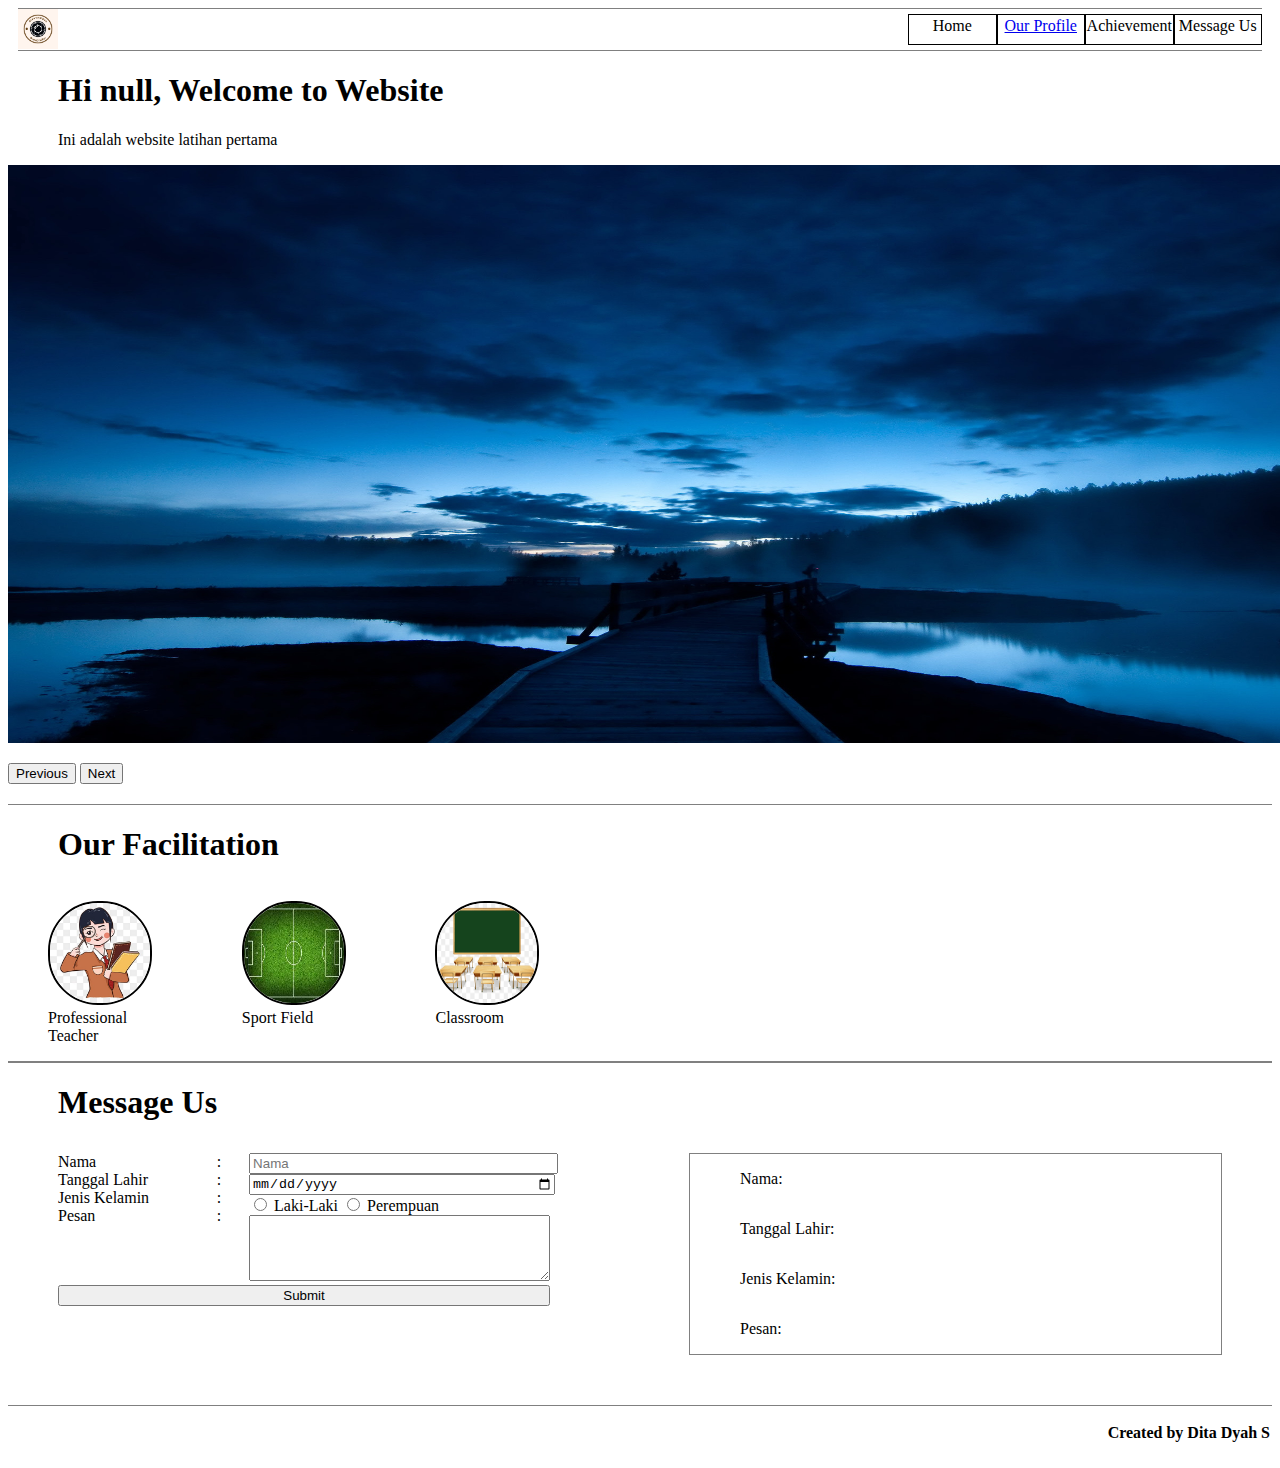
<file: index.html>
<!DOCTYPE html>
<html>
    <head>
        <title> My Website </title>
        <link rel="stylesheet" type="text/css" href="index.css" />
    </head>
    <body>
        <header class="header-wrapper">
            <img class="logo" alt="" src="logo.png"/>
            <div class="home"> Home </div>
            <div class="profile"> <a href="profile.html"> Our Profile </a> </div>
            <div class="achieve"> Achievement </div>
            <div class="message"> Message Us </div>
        </header>

        <main class="content">
            <h1> Hi <span id="nama"> </span>, Welcome to Website </h1>
            
            <script>
                var name = prompt("Masukkan Nama Anda");
                document.getElementById("nama").innerText = name;
            </script>
            <p> Ini adalah website latihan pertama </p>
            <div>
                <img class="imgslide-section" src="gambar-1.jpg"/>
                <img class="imgslide-section" src="gambar-2.jpg"/>
                <img class="imgslide-section" src="gambar-3.jpg"/>
                <button onclick="plusDivs(-1)"> Previous </button>
                <button onclick="plusDivs(1)"> Next </button>
            </div>

            <script>
                var slideIndex = 1;
                showDivs(slideIndex);

                function plusDivs(n) {
                    showDivs((slideIndex += n));
                }

                function showDivs(n) {
                    var i;
                    var imgList = document.getElementsByClassName("imgslide-section");
                    if (n > imgList.length) {slideIndex = 1;}
                    else if (n < 1) {slideIndex = imgList.length;}
                    for (i = 0; i < imgList.length; i++) {
                        imgList[i].style.display = "none";
                    }
                    imgList[slideIndex - 1].style.display = "block";
                }
                setInterval(() => {
                    plusDivs[1];
                }, 1000)
            </script>

            <section>
                <h1 class="facilitation"> Our Facilitation </h1>
            <div class="row">
                <div class="column">
                    <div class="img-facilitation">
                        <div class="row">
                            <div class="column">
                                <figure>
                                    <img class="teacher" src="teacher.jpg"/>
                                    <figcaption> Professional Teacher </figcaption>
                                </figure>
                            </div>
                        </div>
                        <div class="row">
                            <div class="column">
                                <figure>           
                                    <img class="field" src="field.jpg"/>
                                    <figcaption> Sport Field </figcaption>
                                </figure>
                            </div>
                        </div>
                        <div class="row">
                            <div class="column">
                                <figure>
                                    <img class="class" src="classroom.png"/>
                                    <figcaption> Classroom </figcaption>
                                </figure>
                            </div>
                        </div>
                    </div>
                </div>
            </div>
            </section>
        
            <section>
                <h1 class="message"> Message Us </h1>
                <content class="message-section">
                    <div class="row">
                        <div class="column">
                            <div class="form-section">
                                <div class="row">
                                    <div class="column">
                                        <div class="formulir">
                                            <form                     
                                            id="message-form"
                                            name="message-form"
                                            onsubmit="return validateForm()">
                                                <div class="row">
                                                    <div class="column-l">
                                                        <label class="label-l" for="nama"> Nama </label> <br />
                                                        <label class="label-l" for="tanggal"> Tanggal Lahir </label> <br />
                                                        <label class="label-l" for="kelamin"> Jenis Kelamin </label> <br />
                                                        <label class="label-l" for="pesan"> Pesan </label> <br />
                                                    </div>
                                                    <div class="column-p">
                                                        <label class="label-p" for="point-nama"> : </label> <br />
                                                        <label class="label-p" for="point-tanggal"> : </label> <br />
                                                        <label class="label-p" for="point-kelamin"> : </label> <br />
                                                        <label class="label-p" for="point-pesan"> : </label> <br />
                                                    </div>
                                                    <div class="column-r">
                                                        <input class="label-rn" type="text" id="nama" name="nama" placeholder="Nama"> <br />
                                                        <input class="label-rd" type="date" id="tanggal" name="tanggal"> <br />
                                                        <input class="radio-k" type="radio" id="laki" name="kelamin" value="Laki-Laki">
                                                        <label for="laki"> Laki-Laki </label>
                                                        <input class="radio-k" type="radio" id="perempuan" name="kelamin" value="Perempuan">
                                                        <label for="perempuan"> Perempuan </label> <br />
                                                        <textarea rows="4" cols="35" name="pesan" placeholder="Pesan"> </textarea>
                                                    </div>
                                                </div>
                                                <input class="btn-submit" type="submit" value="Submit">
                                            </form>
                                        </div>
                                    </div>
                                </div>
                            </div>
                        </div>
                    </div>
            <script>
                function validateForm() {
                    var name = document.forms["message-form"]["nama"].value;
                    var date = document.forms["message-form"]["tanggal"].value;
                    var kelamin = document.forms["message-form"]["kelamin"].value;
                    var pesan = document.forms["message-form"]["pesan"].value;
                    
                    if (name == '' || date == '' || kelamin == ''|| pesan == '') {
                        alert('Input tidak boleh kosong');
                        return false;
                    }
                    document.getElementById("sender-nama").innerText = name;
                    document.getElementById("sender-tanggal").innerText = date;
                    document.getElementById("sender-kelamin").innerText = kelamin;
                    document.getElementById("sender-pesan").innerText = pesan;
                    return false;
                }
            </script>
                <div class="form-output">
                    <p> Nama: <span id="sender-nama"> </span> </p>
                    <p> Tanggal Lahir: <span id="sender-tanggal"> </span> </p>
                    <p> Jenis Kelamin: <span id="sender-kelamin"> </span> </p>
                    <p> Pesan: <span id="sender-pesan"> </span> </p>
                </div>
                </content>
            </section>
        </main>
        <footer class="container">
            <p> <b> Created by Dita Dyah S </b> </p>
        </footer>
    </body>
</html>
</file>
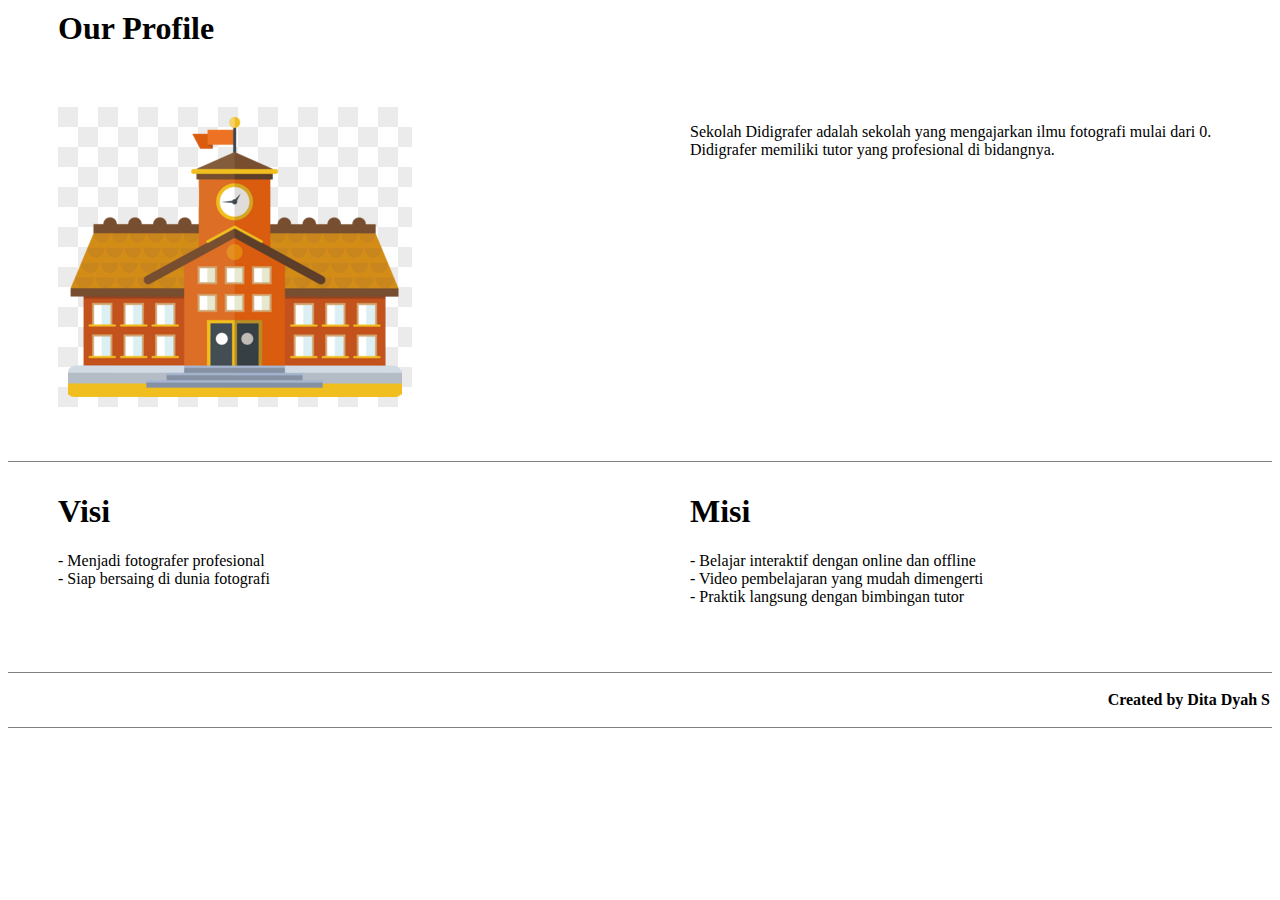
<file: profile.html>
<!DOCTYPE html>
<html>
    <head>
        <title> Our Profile </title>
        <link rel="stylesheet" type="text/css" href="profile.css" />
    </head>
    <body>
        <h1 class="profile-school"> Our Profile </h1>
        <main class="img-school">
            <div class="row">
                <div class="column">
                    <div class="school-section">
                        <div class="row">
                            <div class="column">
                                <div class="school">
                                    <img src="sekolah.png"/>
                                </div>
                            </div>
                        </div>
                    </div>
                </div>
            </div>
            <div class="row">
                <div class="column">
                    <div class="about-section">
                        <div class="row">
                            <div class="column">
                                <div class="about">
                                    <p> Sekolah Didigrafer adalah sekolah yang mengajarkan ilmu fotografi mulai dari 0. Didigrafer memiliki tutor yang profesional di bidangnya. </p>
                                </div>
                            </div>
                        </div>
                    </div>
                </div>
            </div>
        </main>

        <content>
            <div class="row">
                <div class="column">
                    <div class="visi-section">
                        <div class="row">
                            <div class="column">
                                <div class="visi">
                                    <h1> Visi </h1>
                                        <p> - Menjadi fotografer profesional <br>
                                        - Siap bersaing di dunia fotografi </p>
                                </div>
                            </div>
                        </div>
                    </div>
                </div>
            </div>
            <div class="row">
                <div class="column">
                    <div class="misi-section">
                        <div class="row">
                            <div class="column">
                                <div class="misi">
                                    <h1> Misi </h1>
                                        <p> - Belajar interaktif dengan online dan offline <br>
                                        - Video pembelajaran yang mudah dimengerti <br>
                                        - Praktik langsung dengan bimbingan tutor </p>
                                </div>
                            </div>
                        </div>
                    </div>
                </div>
            </div>
        </content>
        <footer class="container">
            <p> <b> Created by Dita Dyah S </b> </p>
        </footer>
    </body>
</html>
</file>
<file: index.css>
.header-wrapper {
    border: 1px solid grey;
    display: flex;
    justify-content: flex-end;
    border-left: none;
    border-right: none;
    margin: 0 10px 0 10px;
}
.header-wrapper > div {
    padding: 2px 0px 2px 0px;
    text-align: center;
    font-size: 12sp;
    color: black;
    border: 1px solid;
    margin: 5px 0 5px 0;
    width: 100px;
    height: 25px;
    background-color: white;
    cursor: pointer;
}
.logo {
    cursor: pointer;
    margin-right: 850px;
    width: 40px;
    height: 40px;
}
h1 {
    margin-left: 50px;
}
p {
    margin-left: 50px;
}
.imgslide-section {
    width: 1366px;
    height: 578px;
}

@media only screen and (max-width: 600px) {
    .header-wrapper {
        flex-direction: column;
    }
    .menu {
        width: 100%;
        flex-direction: column;
    }    
}
button {
    margin: 20px 0 20px 0;
}
.img-facilitation {
    display: flex;
    flex: 1;
}
.teacher {
    height: 100px;
    width: 100px;
    border-radius: 50px;
    border: solid 2px;
}
.field {
    height: 100px;
    width: 100px;
    border-radius: 50px;
    border: solid 2px;
}
.class {
    height: 100px;
    width: 100px;
    border-radius: 50px;
    border: solid 2px;
}
section {
    flex-direction: row;
    border-top: solid 1px grey;
    border-bottom: solid 1px grey;
}
content {
    flex-direction: row;
    display: flex;
}
content > div {
    display: flex;
    flex: 1;
    align-content: left;
    justify-content: left;
    margin: 10px 50px 50px 50px;
}
.label {
    display: flex;
    flex: 1;
}
.column-l {
    width: 100%;
}
.label-l {
    width: 100%;
}
.column-p {
    width: 100px;
}
.label-p {
    width: 100%;
}
.row {
    display: flex;
    flex: 1;
}
.column-r {
    width: 100%;
} 
.label-rn {
    width: 100%;
}
.label-rd {
    width: 100%;
}
.laki {
    width: 100%;
}
.perempuan {
    width: 100%;
}
.pesan {
    width: 100%;
}
.btn-submit {
    flex: 1;
    width: 100%;
}
.form-output {
    flex-direction: column;
    border: solid 1px grey;
}
footer {
    text-align: end;
    padding: 2px 2px 2px 2px;
}
</file>
<file: profile.css>
.profile-school {
    justify-items: center;
    margin: 10px 50px 50px 50px;
}
main {
    flex-direction: row;
    display: flex;
    border-bottom: solid 1px grey;
}
main > div {
    display: flex;
    flex: 1;
    align-content: left;
    justify-content: left;
    margin: 10px 50px 50px 50px;
}
content {
    flex-direction: row;
    display: flex;
}
content > div {
    display: flex;
    flex: 1;
    align-content: left;
    justify-content: left;
    margin: 10px 50px 50px 50px;
}
footer {
    text-align: end;
    padding: 2px 2px 2px 2px;
    border-top: solid 1px grey;
    border-bottom: solid 1px grey;
}
</file>
